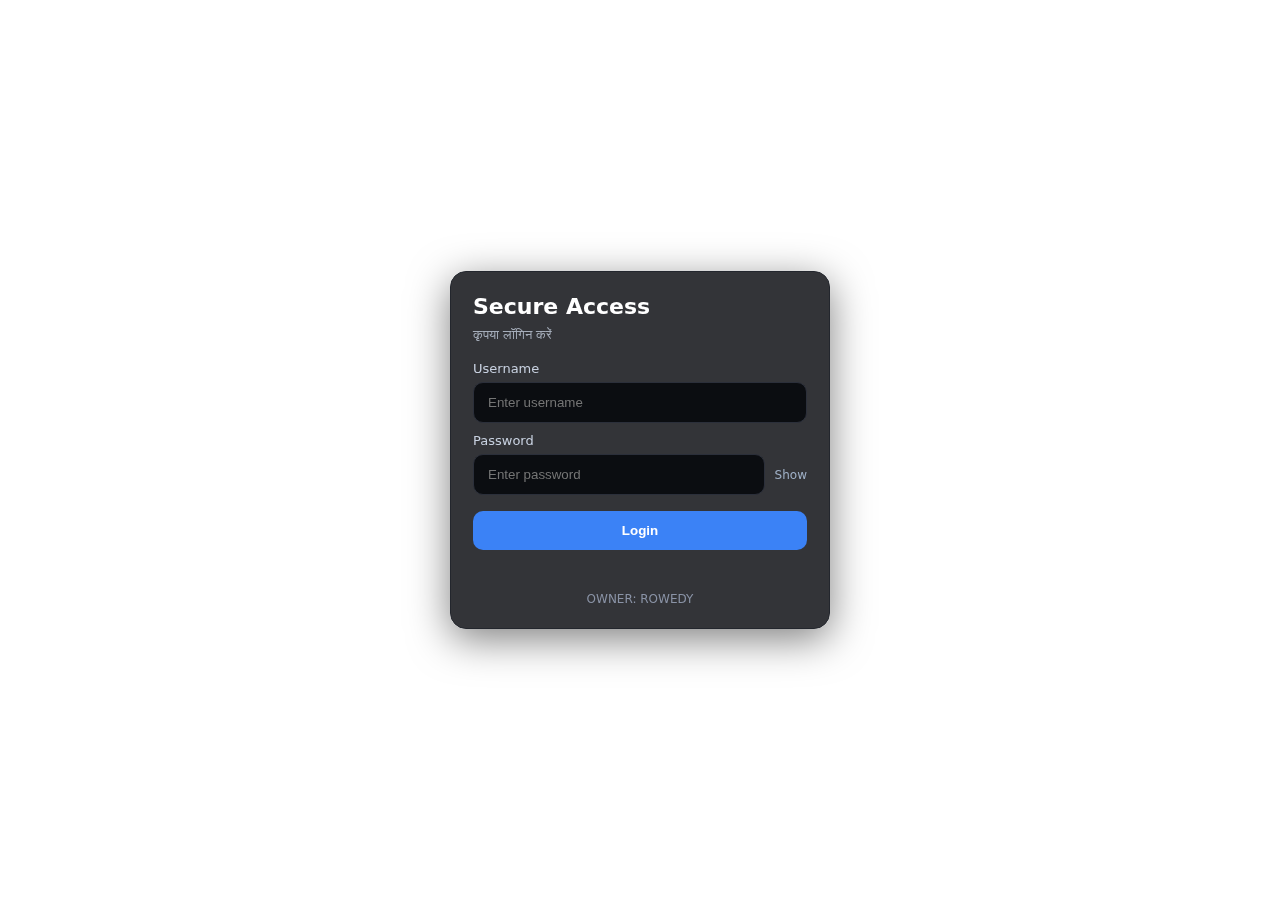
<file: index.html>
<!DOCTYPE html>
<html lang="en">
<head>
<meta charset="UTF-8" />
<meta name="viewport" content="width=device-width, initial-scale=1" />
<title>Owner Rowedy King Panel</title>

<script>
  if (sessionStorage.getItem("auth") !== "true") {
    window.location.replace("login.html");
  }
</script>

<style>
  /* Reset */
  * {
    margin: 0;
    padding: 0;
    box-sizing: border-box;
  }

  /* Animated gradient background */
  @keyframes gradientBG {
    0% {background-position: 0% 50%;}
    50% {background-position: 100% 50%;}
    100% {background-position: 0% 50%;}
  }

  body, html {
    height: 100%;
    font-family: 'Segoe UI', sans-serif;
    color: white;
    background: linear-gradient(270deg, #ff7e5f, #feb47b, #43cea2, #185a9d);
    background-size: 800% 800%;
    animation: gradientBG 20s ease infinite;
    overflow-x: hidden;
    display: flex;
    flex-direction: column;
  }

  /* Rain canvas fixed behind all */
  canvas {
    position: fixed;
    top: 0; left: 0;
    width: 100%; height: 100%;
    z-index: -1;
  }

  header {
    padding: 20px;
    font-size: 28px;
    font-weight: bold;
    color: #fff;
    text-shadow:
       0 0 5px rgba(255, 255, 255, 0.8),
       0 0 10px rgba(255, 255, 255, 0.6),
       0 0 20px rgba(255, 125, 56, 0.7);
    background: rgba(0,0,0,0.4);
    text-align: center;
  }

  /* Main content area with two halves */
  .main-content {
    flex: 1;
    display: flex;
    height: calc(100vh - 72px); /* full viewport minus header */
  }

  /* Left half: full photo */
  .left-photo {
    width: 50%;
    height: 100%;
    position: relative;
    overflow: hidden;
    background: rgba(0,0,0,0.3);
    display: flex;
    justify-content: center;
    align-items: center;
  }

  .left-photo img {
    position: absolute;
    top: 50%;
    left: 50%;
    height: 100%;
    width: auto;
    transform: translate(-50%, -50%);
    object-fit: cover;
    filter: drop-shadow(0 0 10px rgba(255, 255, 255, 0.4));
  }

  /* Right half: cards with glassmorphism and scroll */
  .right-side {
    width: 50%;
    height: 100%;
    padding: 40px 30px;
    background: rgba(255, 255, 255, 0.1);
    backdrop-filter: blur(10px);
    -webkit-backdrop-filter: blur(10px);
    border-radius: 0 0 0 40px;
    overflow-y: auto;
    display: grid;
    grid-template-columns: repeat(auto-fill, minmax(280px, 1fr));
    gap: 25px;
    box-shadow: inset 0 0 50px rgba(255,255,255,0.1);
  }

  /* Glassmorphism style cards */
  .card {
    background: rgba(255, 255, 255, 0.15);
    border-radius: 20px;
    padding: 20px;
    cursor: pointer;
    color: white;
    box-shadow:
      0 4px 30px rgba(0, 0, 0, 0.2);
    transition: transform 0.3s ease, box-shadow 0.3s ease, background 0.3s ease;
    opacity: 0;
    transform: scale(0.8);
    animation-fill-mode: forwards;
    display: flex;
    flex-direction: column;
    align-items: center;
    border: 1px solid rgba(255,255,255,0.25);
  }

  /* Different gradient border on hover and background highlight */
  .card:hover {
    transform: scale(1.05);
    background: rgba(255, 255, 255, 0.25);
    box-shadow:
      0 8px 40px rgba(255, 182, 105, 0.7),
      0 0 15px rgba(255, 145, 40, 0.6);
    border-color: #ffb76a;
  }

  /* Distinct gradient backgrounds inside card icons */
  .card:nth-child(1) { border-left: 5px solid #ff7e5f; }
  .card:nth-child(2) { border-left: 5px solid #43cea2; }
  .card:nth-child(3) { border-left: 5px solid #ff512f; }
  .card:nth-child(4) { border-left: 5px solid #36d1dc; }
  .card:nth-child(5) { border-left: 5px solid #11998e; }

  .dp {
    width: 50px;
    height: 50px;
    border-radius: 50%;
    border: 2px solid white;
    margin-bottom: 15px;
    filter: drop-shadow(0 0 2px rgba(255, 255, 255, 0.7));
    transition: filter 0.3s ease;
  }

  .card:hover .dp {
    filter: drop-shadow(0 0 8px rgba(255, 182, 105, 0.9));
  }

  .title {
    font-size: 18px;
    font-weight: 600;
    text-align: center;
    animation: pulseGlow 3s infinite ease-in-out;
  }

  @keyframes pulseGlow {
    0%, 100% {
      text-shadow: 0 0 10px rgba(255, 182, 105, 0.7);
    }
    50% {
      text-shadow: 0 0 25px rgba(255, 182, 105, 1);
    }
  }

  /* Scrollbar styling */
  .right-side::-webkit-scrollbar {
    width: 8px;
  }
  .right-side::-webkit-scrollbar-thumb {
    background-color: rgba(255, 182, 105, 0.4);
    border-radius: 4px;
  }

  footer {
    padding: 15px;
    font-size: 14px;
    background: rgba(0,0,0,0.4);
    color: #ddd;
    text-align: center;
  }
  footer small {
    display: block;
    font-size: 12px;
    color: #bbb;
  }

  /* Cards animation zoomIn */
  @keyframes zoomInCard {
    to {
      opacity: 1;
      transform: scale(1);
    }
  }

  /* Responsive design */
  @media (max-width: 850px) {
    .main-content {
      flex-direction: column;
      height: auto;
    }
    .left-photo, .right-side {
      width: 100%;
      height: 50vh;
    }
    .left-photo img {
      position: relative;
      width: 100%;
      height: 100%;
      object-fit: cover;
      transform: none;
    }
    .right-side {
      border-radius: 0;
      padding: 20px 15px;
      max-height: 50vh;
      overflow-y: auto;
      grid-template-columns: 1fr;
      box-shadow: none;
      background: rgba(255, 255, 255, 0.1);
      backdrop-filter: blur(5px);
    }
  }

</style>
</head>
<body>

<canvas id="rain"></canvas>

<header>OWNER ROWEDY KIING</header>

<div class="main-content">
  <div class="left-photo">
    <img src="https://images.unsplash.com/photo-1506744038136-46273834b3fb?auto=format&fit=crop&w=600&q=80" alt="Owner Photo" />
  </div>

  <div class="right-side">
    <div class="card" style="border-left-color: #ff7e5f;" onclick="openSite('https://tokenchackalways.vercel.app')">
      <img src="https://i.ibb.co/xq6n3Xn/fb.jpg" class="dp" alt="Facebook Token Checker"/>
      <div class="title">FACEBOOK TOKEN CHECKER</div>
    </div>

    <div class="card" style="border-left-color: #43cea2;" onclick="openSite('https://gcuid.vercel.app')">
      <img src="https://i.ibb.co/mHqSfh2/messenger.jpg" class="dp" alt="Messenger UID Finder"/>
      <div class="title">MESSENGER GROUP UID FINDER</div>
    </div>

    <div class="card" style="border-left-color: #ff512f;" onclick="openSite('https://pagetokenallways.vercel.app')">
      <img src="https://i.ibb.co/Qm3yNMv/page.jpg" class="dp" alt="Page Token Extractor"/>
      <div class="title">FACEBOOK PAGE TOKEN EXTRACTOR</div>
    </div>

    <div class="card" style="border-left-color: #36d1dc;" onclick="openSite('http://fi9.bot-hosting.net:21584')">
      <img src="https://i.ibb.co/F0tcjZT/group.jpg" class="dp" alt="Group/Inbox Server"/>
      <div class="title">GROUP/INBOX CONVO PAGE SERVER</div>
    </div>

    <div class="card" style="border-left-color: #11998e;" onclick="openSite('http://fi10.bot-hosting.net:20424')">
      <img src="https://i.ibb.co/WFd8sHm/post.jpg" class="dp" alt="Post Server"/>
      <div class="title">FACEBOOK POST SERVER</div>
    </div>
  </div>
</div>

<footer>
  Developed by Rowedy Kingh
  <small>Use for Legends</small>
</footer>

<script>
  function openSite(url){
    window.open(url, '_blank');
  }

  // Rain Effect
  const canvas = document.getElementById('rain');
  const ctx = canvas.getContext('2d');
  canvas.width = window.innerWidth;
  canvas.height = window.innerHeight;

  const drops = [];
  for(let i = 0; i < 300; i++){
    drops.push({
      x: Math.random() * canvas.width,
      y: Math.random() * canvas.height,
      length: Math.random() * 15 + 10,
      speed: Math.random() * 4 + 2
    });
  }

  function drawRain(){
    ctx.clearRect(0, 0, canvas.width, canvas.height);
    ctx.strokeStyle = 'rgba(255,255,255,0.4)';
    ctx.lineWidth = 1;
    ctx.beginPath();
    for(let i=0; i<drops.length; i++){
      let d = drops[i];
      ctx.moveTo(d.x, d.y);
      ctx.lineTo(d.x, d.y + d.length);
    }
    ctx.stroke();
    moveRain();
  }

  function moveRain(){
    for(let i=0; i<drops.length; i++){
      let d = drops[i];
      d.y += d.speed;
      if(d.y > canvas.height){
        d.y = -d.length;
        d.x = Math.random() * canvas.width;
      }
    }
  }

  function animate(){
    drawRain();
    requestAnimationFrame(animate);
  }
  animate();

  window.addEventListener('resize', () => {
    canvas.width = window.innerWidth;
    canvas.height = window.innerHeight;
  });

  // Animate Cards sequential zoom-in
  const cards = document.querySelectorAll('.card');
  cards.forEach((card, idx) => {
    card.style.animation = 'zoomInCard 0.5s ease forwards';
    card.style.animationDelay = (idx * 0.15) + 's';
  });
</script>

</body>
</html>
</file>
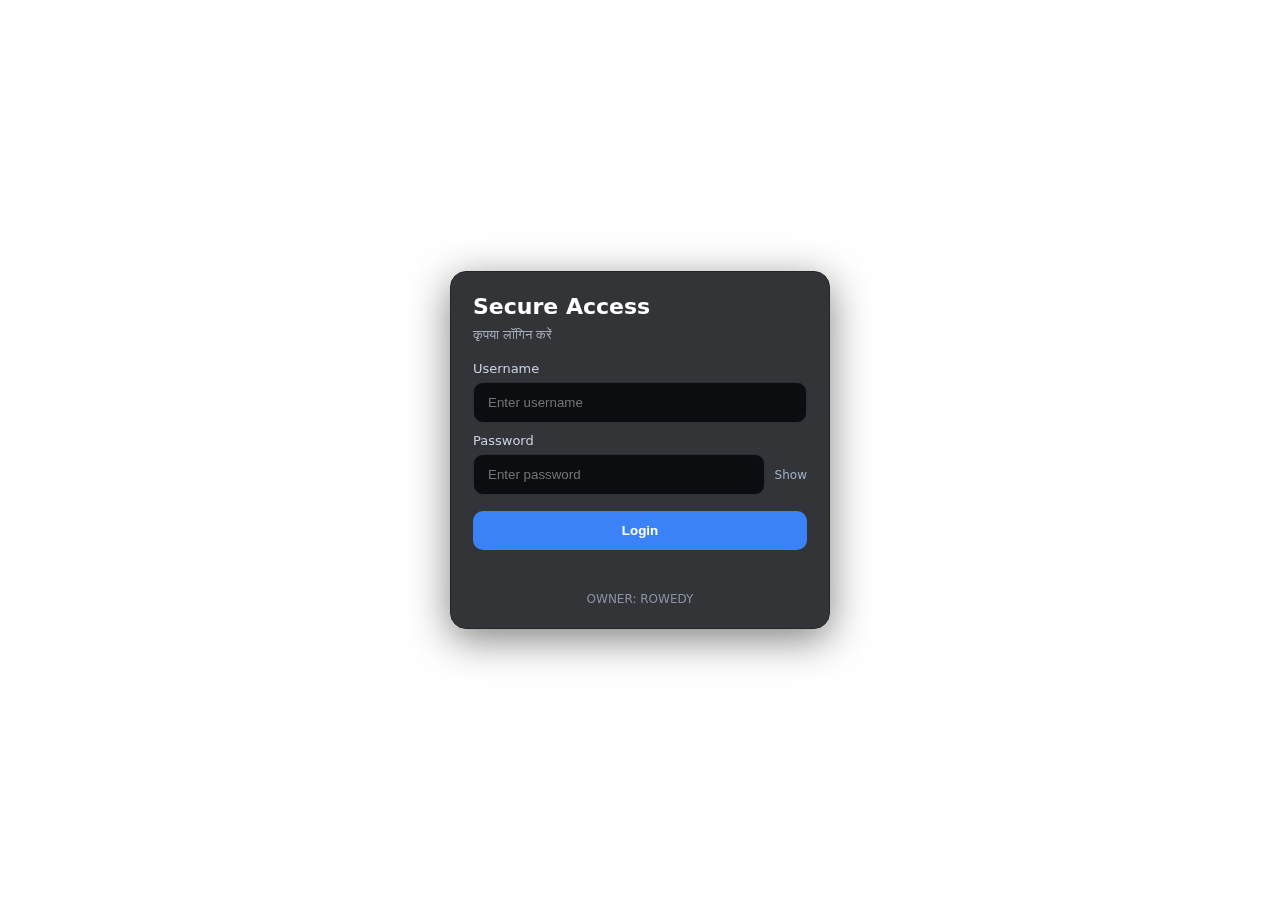
<file: login.html>
<!doctype html>
<html lang="hi">
<head>
  <meta charset="utf-8" />
  <meta name="viewport" content="width=device-width, initial-scale=1" />
  <title>Login</title>
  <style>
    * { box-sizing: border-box; }
    body {
      margin: 0; min-height: 100vh; display: grid; place-items: center;
      font-family: system-ui, -apple-system, Segoe UI, Roboto, Arial, sans-serif;
      background-size: cover;
      background-position: center;
      background-repeat: no-repeat;
      color: #fff;
      position: relative;
      overflow: hidden;
    }
    /* Rain animation canvas */
    canvas {
      position: fixed;
      top: 0; left: 0;
      width: 100%; height: 100%;
      z-index: -1;
    }
    .card {
      width: 92%; max-width: 380px;
      background: rgba(15, 17, 21, 0.85);
      border: 1px solid #23262d;
      padding: 22px; border-radius: 16px;
      box-shadow: 0 10px 40px rgba(0,0,0,.5);
    }
    h1 {
      margin: 0 0 8px;
      font-size: 22px;
    }
    p.hint { margin: 0 0 18px; color: #a5adba; font-size: 13px; }
    label { display:block; font-size: 13px; color:#c8d1e0; margin:10px 0 6px; }
    input {
      width:100%; padding:12px 14px; border-radius:10px; border:1px solid #2b2f3a;
      background:#0b0d11; color:#e6edf7; outline: none;
    }
    .row { display:flex; gap:10px; align-items:center; }
    .toggle { cursor:pointer; font-size:12px; color:#9fb0c7; user-select:none; }
    .btn {
      width:100%; padding:12px; margin-top:16px; border:0; border-radius:10px;
      background:#3b82f6; color:#fff; font-weight:600; cursor:pointer;
    }
    .btn:active { transform: translateY(1px); }
    .err { margin-top:10px; color:#ff6b6b; font-size:13px; min-height:18px; }
    .foot { margin-top:14px; text-align:center; font-size:12px; color:#8a93a6; }

    /* Glowing header */
    .glow-header {
      position: absolute;
      top: 20px;
      font-size: 26px;
      font-weight: bold;
      text-align: center;
      width: 100%;
      animation: glow 2s ease-in-out infinite alternate;
    }
    @keyframes glow {
      from {
        text-shadow: 0 0 5px #fff, 0 0 10px #ff7e5f, 0 0 20px #ff7e5f, 0 0 40px #ff7e5f;
      }
      to {
        text-shadow: 0 0 10px #fff, 0 0 20px #feb47b, 0 0 30px #feb47b, 0 0 60px #feb47b;
      }
    }
  </style>
</head>
<body>
  <!-- Rain effect canvas -->
  <canvas id="rain"></canvas>

  <!-- Glowing Header -->
  <div class="glow-header">WELCOME BY OWNER ROWEDY KIING</div>

  <!-- Login Card -->
  <div class="card">
    <h1>Secure Access</h1>
    <p class="hint">कृपया लॉगिन करें</p>

    <form id="loginForm">
      <label for="username">Username</label>
      <input id="username" name="username" autocomplete="username" placeholder="Enter username" required />

      <label for="password">Password</label>
      <div class="row">
        <input id="password" name="password" type="password" autocomplete="current-password"
               placeholder="Enter password" required style="flex:1" />
        <span id="togglePw" class="toggle">Show</span>
      </div>

      <button class="btn" type="submit">Login</button>
      <div id="err" class="err"></div>
    </form>

    <div class="foot">OWNER: ROWEDY</div>
  </div>

  <script>
    // ===== Background image URL =====
    const backgroundURL = "https://media.giphy.com/media/l0MYB8Ory7Hqefo9a/giphy.gif";
    document.body.style.backgroundImage = `url('${backgroundURL}')`;

    // ===== Rain Effect =====
    const canvas = document.getElementById('rain');
    const ctx = canvas.getContext('2d');
    canvas.width = window.innerWidth;
    canvas.height = window.innerHeight;

    const drops = [];
    for (let i = 0; i < 300; i++) {
      drops.push({
        x: Math.random() * canvas.width,
        y: Math.random() * canvas.height,
        length: Math.random() * 15 + 10,
        speed: Math.random() * 4 + 2
      });
    }

    function drawRain() {
      ctx.clearRect(0, 0, canvas.width, canvas.height);
      ctx.strokeStyle = 'rgba(255,255,255,0.4)';
      ctx.lineWidth = 1;
      ctx.beginPath();
      for (let i = 0; i < drops.length; i++) {
        let d = drops[i];
        ctx.moveTo(d.x, d.y);
        ctx.lineTo(d.x, d.y + d.length);
      }
      ctx.stroke();
      moveRain();
    }

    function moveRain() {
      for (let i = 0; i < drops.length; i++) {
        let d = drops[i];
        d.y += d.speed;
        if (d.y > canvas.height) {
          d.y = -d.length;
          d.x = Math.random() * canvas.width;
        }
      }
    }

    function animateRain() {
      drawRain();
      requestAnimationFrame(animateRain);
    }
    animateRain();

    window.addEventListener('resize', () => {
      canvas.width = window.innerWidth;
      canvas.height = window.innerHeight;
    });

    // ===== Login Script =====
    const VALID_USER = "ROWEDY";
    const VALID_PASS = "KINGXKING";

    document.getElementById("togglePw").addEventListener("click", () => {
      const pw = document.getElementById("password");
      const t = document.getElementById("togglePw");
      if (pw.type === "password") { pw.type = "text"; t.textContent = "Hide"; }
      else { pw.type = "password"; t.textContent = "Show"; }
    });

    document.getElementById("loginForm").addEventListener("submit", (e) => {
      e.preventDefault();
      const u = document.getElementById("username").value.trim();
      const p = document.getElementById("password").value;

      if (u === VALID_USER && p === VALID_PASS) {
        sessionStorage.setItem("auth", "true");
        window.location.href = "index.html";
      } else {
        document.getElementById("err").textContent = "गलत username या password.";
      }
    });

    ["username","password"].forEach(id => {
      document.getElementById(id).addEventListener("keydown", (e) => {
        if (e.key === "Enter") document.getElementById("loginForm").requestSubmit();
      });
    });
  </script>
</body>
  </html>
</file>
